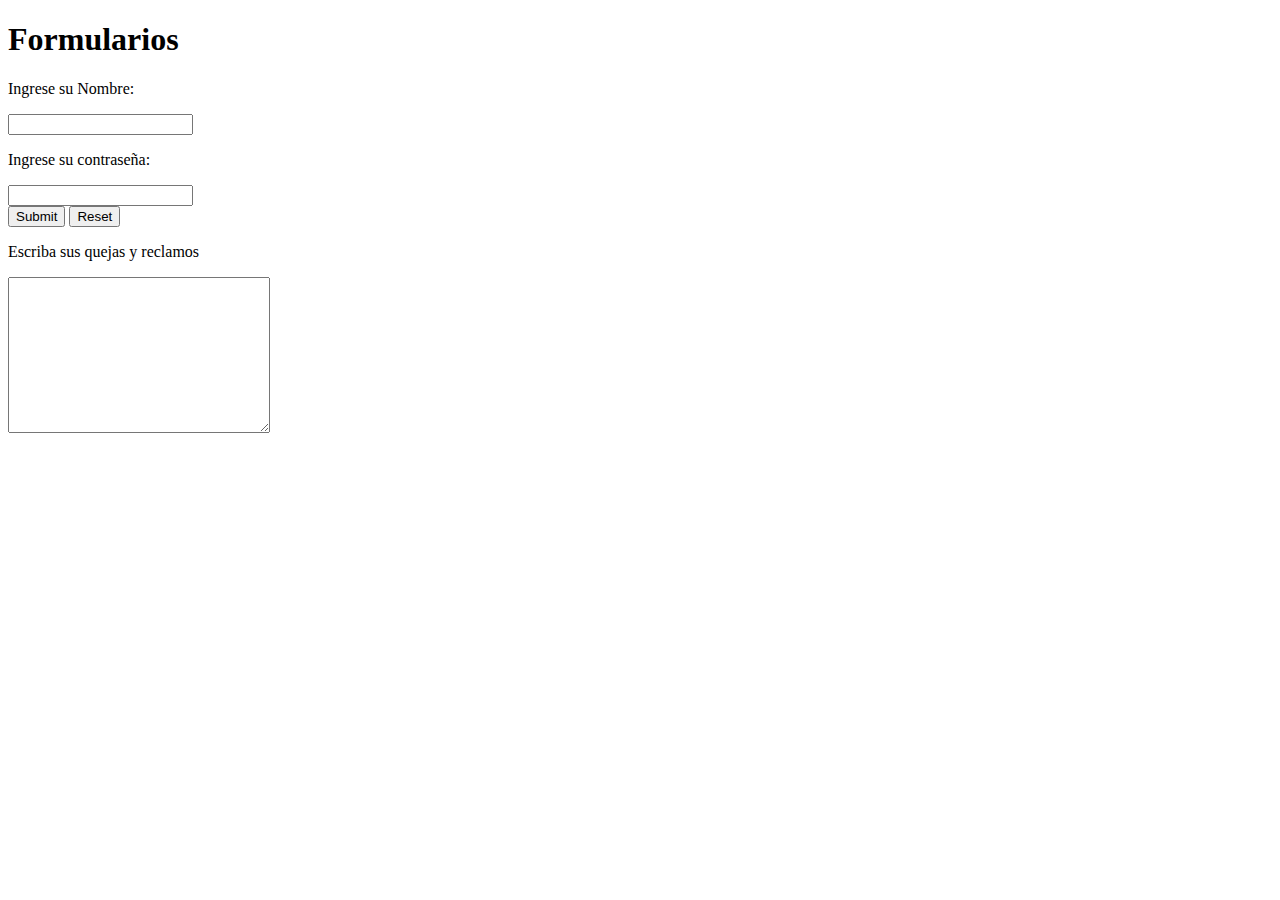
<file: Clase3_8sep/index.html>
<!-- La palabra !DOCTYPE html Indica al navegador que leerá un archivo html. 
Siempre se debe empezar con esa palabra.-->
<!DOCTYPE html>
<html lang="en">
<head>
    <meta charset="UTF-8">
    <meta http-equiv="X-UA-Compatible" content="IE=edge">
    <meta name="viewport" content="width=device-width, initial-scale=1.0">
    <title>Document</title>
</head>
<body>
    <h1>Formularios</h1>

    <form action="#" method="#">
        <p>Ingrese su Nombre:</p>
        <!-- Colocar un cuadro texto para escribir-->
        <input type="text" required> <!-- la palabra required es para que exija que se llene el campo de texto-->
        <p>Ingrese su contraseña: </p>
        <!-- Se debe usar la palabra reservada password para que la contraseña se cambie a puntos y no se pueda ver-->
        <input type="password">
        
        <br>
        <!-- para colocar el botón enviar-->
        <input type="submit">
        <!-- para restablecer o borrar la información q hemos ingresado-->
        <input type="reset">
        <p>Escriba sus quejas y reclamos</p>
        <textarea name="" id="" cols="30" rows="10"></textarea>
    </form>


</body>
</html>
</file>
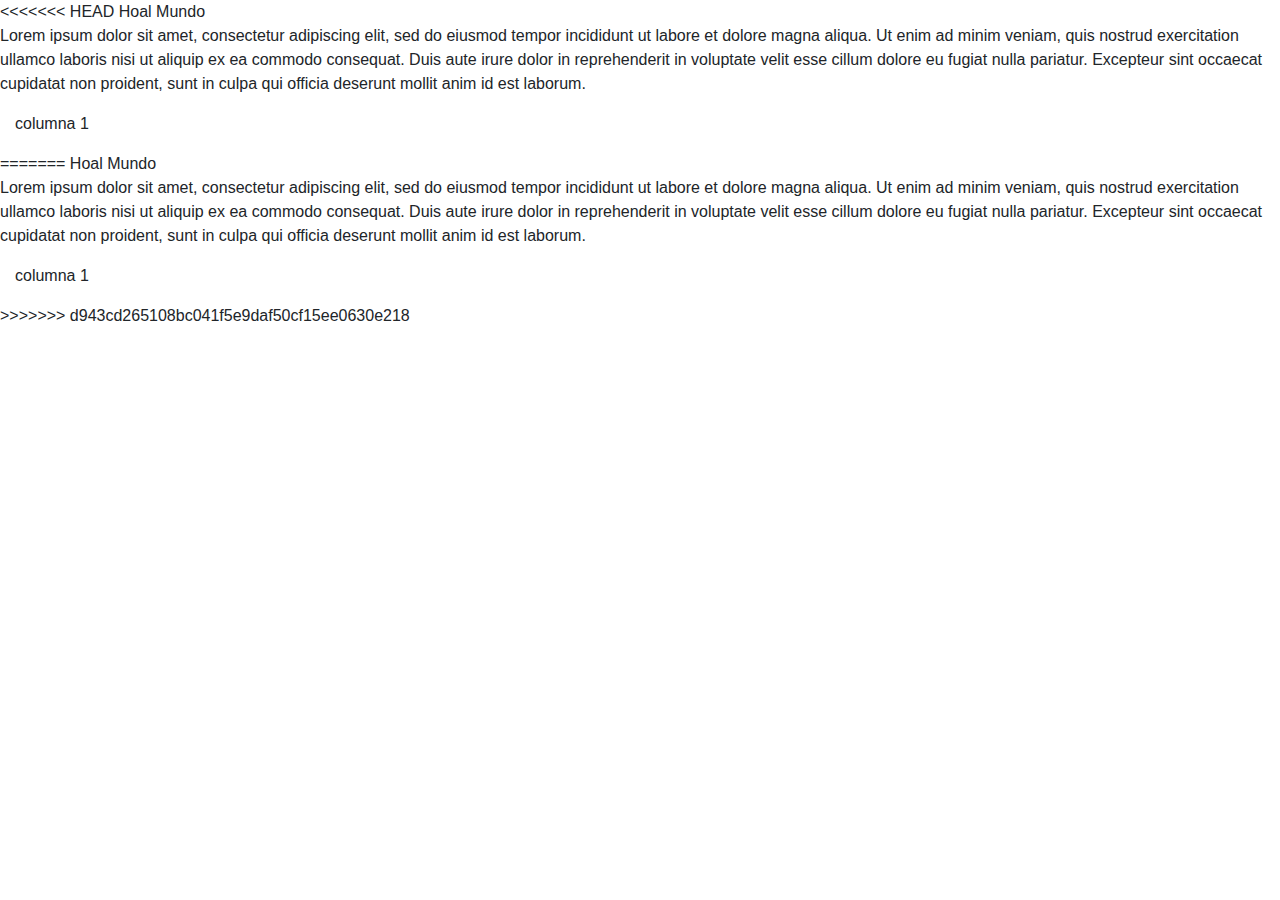
<file: Clase6_14sep/Boo.html>
<<<<<<< HEAD
<!DOCTYPE html>
<html lang="en">
<head>
    <meta charset="UTF-8">
    <meta http-equiv="X-UA-Compatible" content="IE=edge">
    <meta name="viewport" content="width=device-width, initial-scale=1.0">
    <title>Document</title>
    <link rel="stylesheet" href="https://stackpath.bootstrapcdn.com/bootstrap/4.3.1/css/bootstrap.min.css" integrity="sha384-ggOyR0iXCbMQv3Xipma34MD+dH/1fQ784/j6cY/iJTQUOhcWr7x9JvoRxT2MZw1T" crossorigin="anonymous">
</head>
<body>
    <hi>Hoal Mundo</hi>

<P>Lorem ipsum dolor sit amet, consectetur adipiscing elit, sed do eiusmod tempor incididunt ut labore et dolore magna aliqua. Ut enim ad minim veniam, quis nostrud exercitation ullamco laboris nisi ut aliquip ex ea commodo consequat. Duis aute irure dolor in reprehenderit in voluptate velit esse cillum dolore eu fugiat nulla pariatur. Excepteur sint occaecat cupidatat non proident, sunt in culpa qui officia deserunt mollit anim id est laborum.</P>

<sectio>
    <div class="container-fluid">
        <div class= "row">
            <div class= "col-4">
                <p>columna 1</p>
            </div>
        </div>
    </div>
</sectio>



    <script src="https://stackpath.bootstrapcdn.com/bootstrap/4.3.1/js/bootstrap.min.js" integrity="sha384-JjSmVgyd0p3pXB1rRibZUAYoIIy6OrQ6VrjIEaFf/nJGzIxFDsf4x0xIM+B07jRM" crossorigin="anonymous"></script>
        <script src="https://code.jquery.com/jquery-3.3.1.slim.min.js" integrity="sha384-q8i/X+965DzO0rT7abK41JStQIAqVgRVzpbzo5smXKp4YfRvH+8abtTE1Pi6jizo" crossorigin="anonymous"></script>
        <script src="https://cdnjs.cloudflare.com/ajax/libs/popper.js/1.14.7/umd/popper.min.js" integrity="sha384-UO2eT0CpHqdSJQ6hJty5KVphtPhzWj9WO1clHTMGa3JDZwrnQq4sF86dIHNDz0W1" crossorigin="anonymous"></script>
</body>
</html>
=======
<!DOCTYPE html>
<html lang="en">
<head>
    <meta charset="UTF-8">
    <meta http-equiv="X-UA-Compatible" content="IE=edge">
    <meta name="viewport" content="width=device-width, initial-scale=1.0">
    <title>Document</title>
    <link rel="stylesheet" href="https://stackpath.bootstrapcdn.com/bootstrap/4.3.1/css/bootstrap.min.css" integrity="sha384-ggOyR0iXCbMQv3Xipma34MD+dH/1fQ784/j6cY/iJTQUOhcWr7x9JvoRxT2MZw1T" crossorigin="anonymous">
</head>
<body>
    <hi>Hoal Mundo</hi>

<P>Lorem ipsum dolor sit amet, consectetur adipiscing elit, sed do eiusmod tempor incididunt ut labore et dolore magna aliqua. Ut enim ad minim veniam, quis nostrud exercitation ullamco laboris nisi ut aliquip ex ea commodo consequat. Duis aute irure dolor in reprehenderit in voluptate velit esse cillum dolore eu fugiat nulla pariatur. Excepteur sint occaecat cupidatat non proident, sunt in culpa qui officia deserunt mollit anim id est laborum.</P>

<sectio>
    <div class="container-fluid">
        <div class= "row">
            <div class= "col-4">
                <p>columna 1</p>
            </div>
        </div>
    </div>
</sectio>



    <script src="https://stackpath.bootstrapcdn.com/bootstrap/4.3.1/js/bootstrap.min.js" integrity="sha384-JjSmVgyd0p3pXB1rRibZUAYoIIy6OrQ6VrjIEaFf/nJGzIxFDsf4x0xIM+B07jRM" crossorigin="anonymous"></script>
        <script src="https://code.jquery.com/jquery-3.3.1.slim.min.js" integrity="sha384-q8i/X+965DzO0rT7abK41JStQIAqVgRVzpbzo5smXKp4YfRvH+8abtTE1Pi6jizo" crossorigin="anonymous"></script>
        <script src="https://cdnjs.cloudflare.com/ajax/libs/popper.js/1.14.7/umd/popper.min.js" integrity="sha384-UO2eT0CpHqdSJQ6hJty5KVphtPhzWj9WO1clHTMGa3JDZwrnQq4sF86dIHNDz0W1" crossorigin="anonymous"></script>
</body>
</html>
>>>>>>> d943cd265108bc041f5e9daf50cf15ee0630e218
</file>
